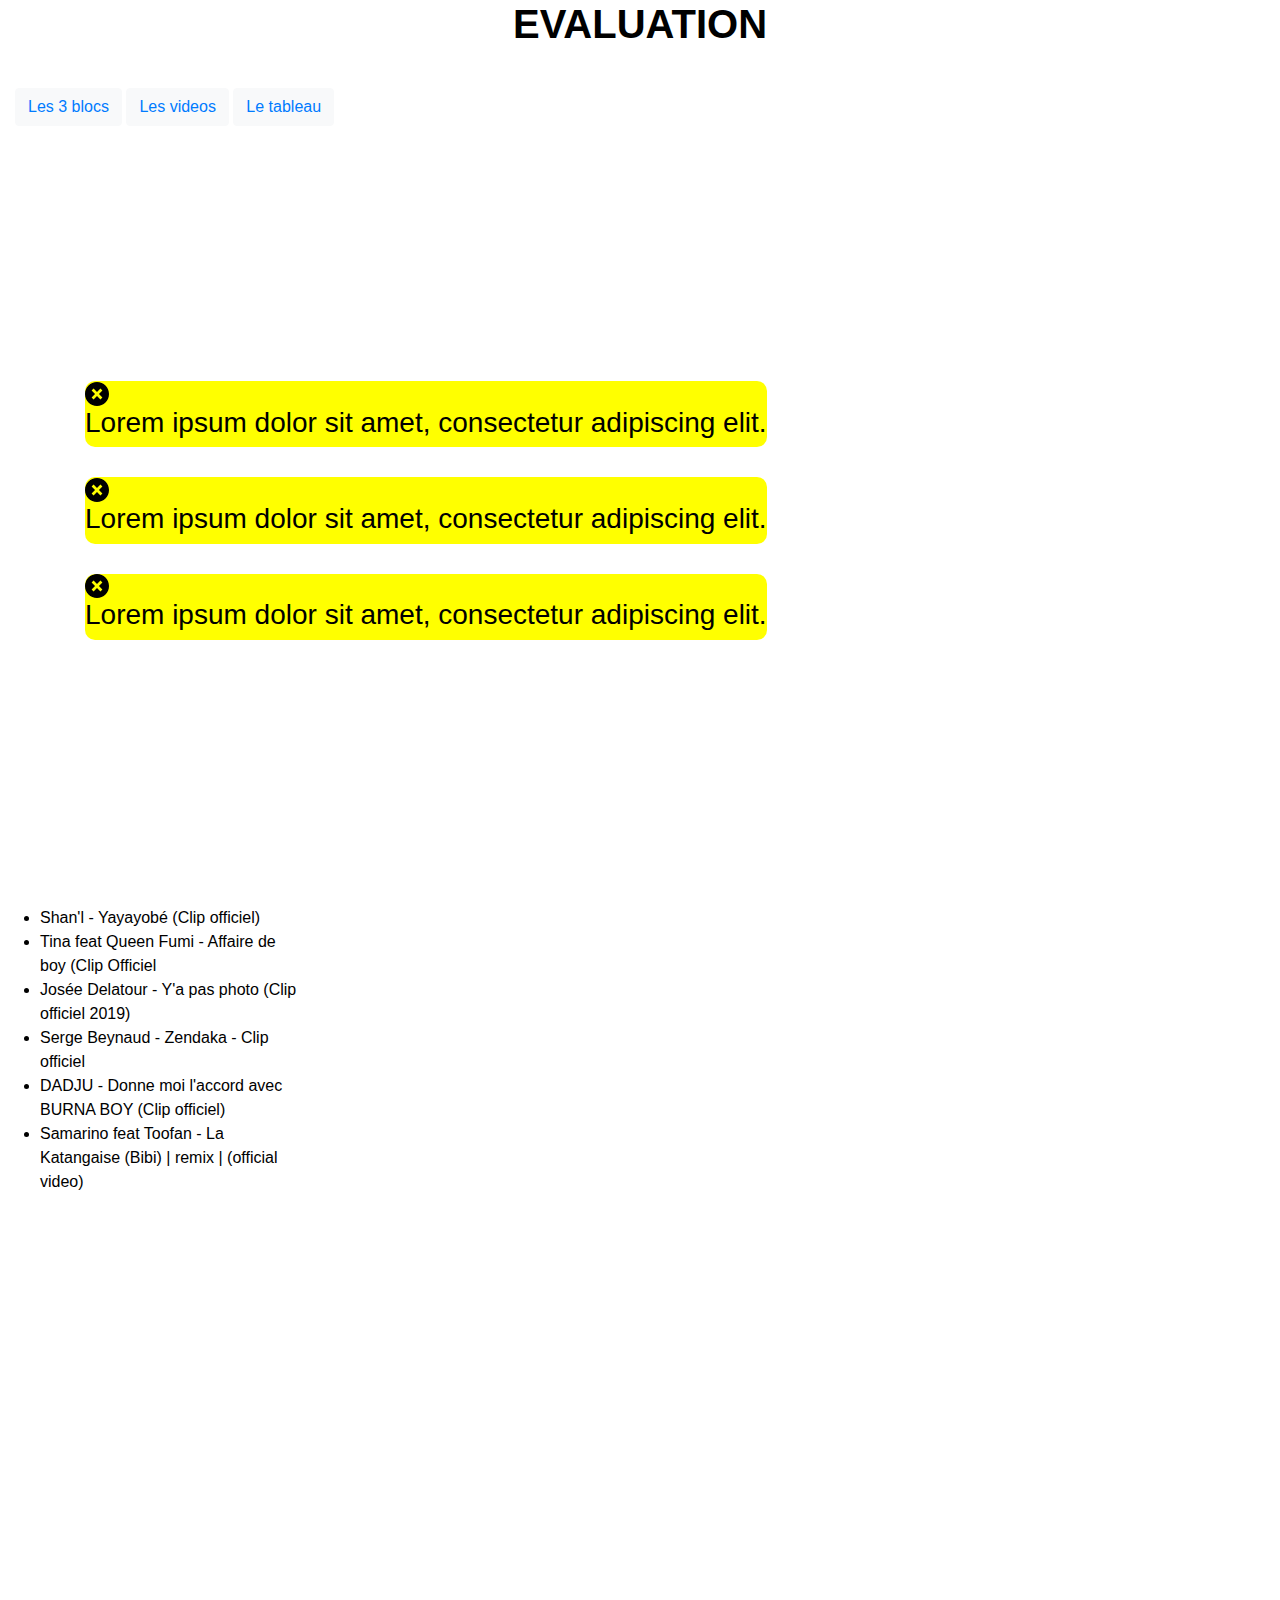
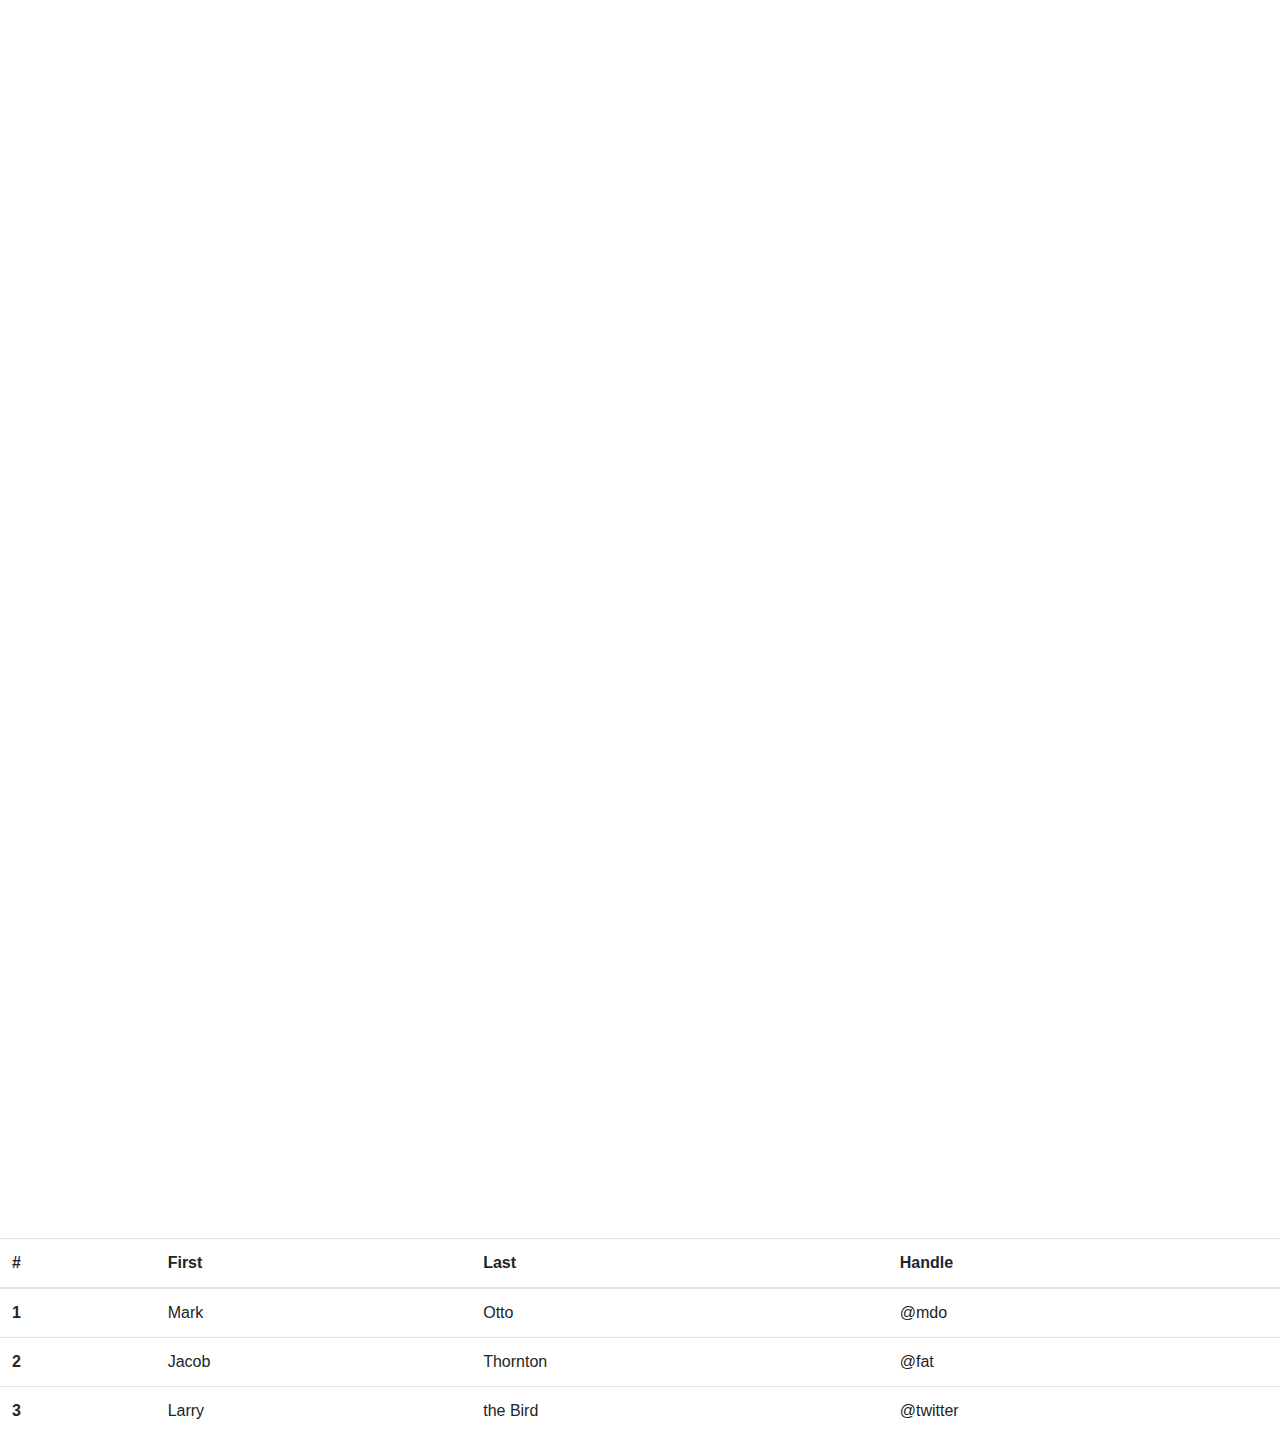
<file: index.html>
<!DOCTYPE html>
<html>
    <head>
        <title>site</title>
        <meta charset="UTF-8">
        <meta name="viewport" content="width=device-width, initial-scale=1.0">
        <link href="https://stackpath.bootstrapcdn.com/bootstrap/4.4.1/css/bootstrap.min.css" rel="stylesheet">
        <link href="sass/style.css" rel="stylesheet">
        <link href="sass/style.scss" rel="stylesheet">
        <script src="https://code.jquery.com/jquery-3.4.1.min.js"integrity="sha256-CSXorXvZcTkaix6Yvo6HppcZGetbYMGWSFlBw8HfCJo="crossorigin="anonymous"></script>
         <script src="https://stackpath.bootstrapcdn.com/bootstrap/4.4.1/js/bootstrap.min.js" integrity="sha384-wfSDF2E50Y2D1uUdj0O3uMBJnjuUD4Ih7YwaYd1iqfktj0Uod8GCExl3Og8ifwB6" crossorigin="anonymous"></script>

    </head>
    <body>

        <section id="troiBlocs">
           
            <div class="titre">
                <header class="evaluation">
                    <h1>EVALUATION</h1> 
                </header>
            </div>

            <div class="container-fluid" class="menu">
                
                <div class="row" >
                  <div class="col-6 col-md-8">
                    <button type="button" class="btn btn-light"><a href="">Les 3 blocs</a></button>
                    <button type="button" class="btn btn-light"><a href="">Les videos</a></button>
                    <button type="button" class="btn btn-light"><a href="">Le tableau</a></button>
    
                </div>

              
            <div class="container"class="align-center">
                <div class="row">
                <div class="box" class="col-3" class="text-center">
                    <div class="icon">
                        <img src="image/icone.svg" alt="icone">
                    </div>
                    <div class="content">
                        <h3>
                            Lorem ipsum dolor sit amet, consectetur adipiscing elit. 
                        </h3>
                    </div>
                </div>
                <div class="box" class="col-3" class="text-center">
                    <div class="icon">
                        <img src="image/icone.svg" alt="icone">
                    </div>
                    <div class="content">
                        <h3>
                            Lorem ipsum dolor sit amet, consectetur adipiscing elit. 
                        </h3>
                    </div>
                 </div>
                <div class="box" class="col-3" class="text-center">
                    <div class="icon">
                        <img src="image/icone.svg" alt="icone">
                    </div>
                    <div class="content">
                        <h3>
                            Lorem ipsum dolor sit amet, consectetur adipiscing elit. 
                        </h3>
                    </div>
               </div>
            </div>
                 
        </section>

        
            <section id="videos" class="row">
                <nav class="col-3">
                  <ul>
                    <li>Shan'l - Yayayobé (Clip officiel)</li>
                    <li>Tina feat Queen Fumi - Affaire de boy (Clip Officiel</li>
                    <li>Josée Delatour - Y'a pas photo (Clip officiel 2019)</li>
                    <li>Serge Beynaud - Zendaka - Clip officiel</li>
                    <li>DADJU - Donne moi l'accord avec BURNA BOY (Clip officiel)</li>
                    <li>Samarino feat Toofan - La Katangaise (Bibi) | remix | (official video)</li>
          
                  </ul>
                </nav>
                <div class="col-9" class="resp-container">
                  
                  <iframe width="560" height="315" src="https://www.youtube.com/embed/Mh1gyJhfGvs" frameborder="0" allow="accelerometer; autoplay; encrypted-media; gyroscope; picture-in-picture" allowfullscreen></iframe>
                  <iframe width="560" height="315" src="https://www.youtube.com/embed/8O0QOD7x-9M" frameborder="0" allow="accelerometer; autoplay; encrypted-media; gyroscope; picture-in-picture" allowfullscreen></iframe>
                  <iframe width="560" height="315" src="https://www.youtube.com/embed/xugRJY3FNl4" frameborder="0" allow="accelerometer; autoplay; encrypted-media; gyroscope; picture-in-picture" allowfullscreen></iframe>
                  <iframe width="560" height="315" src="https://www.youtube.com/embed/m2YqZsjMFNY" frameborder="0" allow="accelerometer; autoplay; encrypted-media; gyroscope; picture-in-picture" allowfullscreen></iframe>
                  <iframe width="560" height="315" src="https://www.youtube.com/embed/gwcuiXTOnbY" frameborder="0" allow="accelerometer; autoplay; encrypted-media; gyroscope; picture-in-picture" allowfullscreen></iframe>
                  <iframe width="560" height="315" src="https://www.youtube.com/embed/UbndMC92pyY" frameborder="0" allow="accelerometer; autoplay; encrypted-media; gyroscope; picture-in-picture" allowfullscreen></iframe>
                </div>
        </section>

       



    <section id="tableau">
        <table class="table">
            <thead>
              <tr>
                <th scope="col">#</th>
                <th scope="col">First</th>
                <th scope="col">Last</th>
                <th scope="col">Handle</th>
              </tr>
            </thead>
            <tbody>
              <tr>
                <th scope="row">1</th>
                <td>Mark</td>
                <td>Otto</td>
                <td>@mdo</td>
              </tr>
              <tr>
                <th scope="row">2</th>
                <td>Jacob</td>
                <td>Thornton</td>
                <td>@fat</td>
              </tr>
              <tr>
                <th scope="row">3</th>
                <td>Larry</td>
                <td>the Bird</td>
                <td>@twitter</td>
              </tr>
            </tbody>
          </table>

    </section>

       
    </body>
</html>
</file>
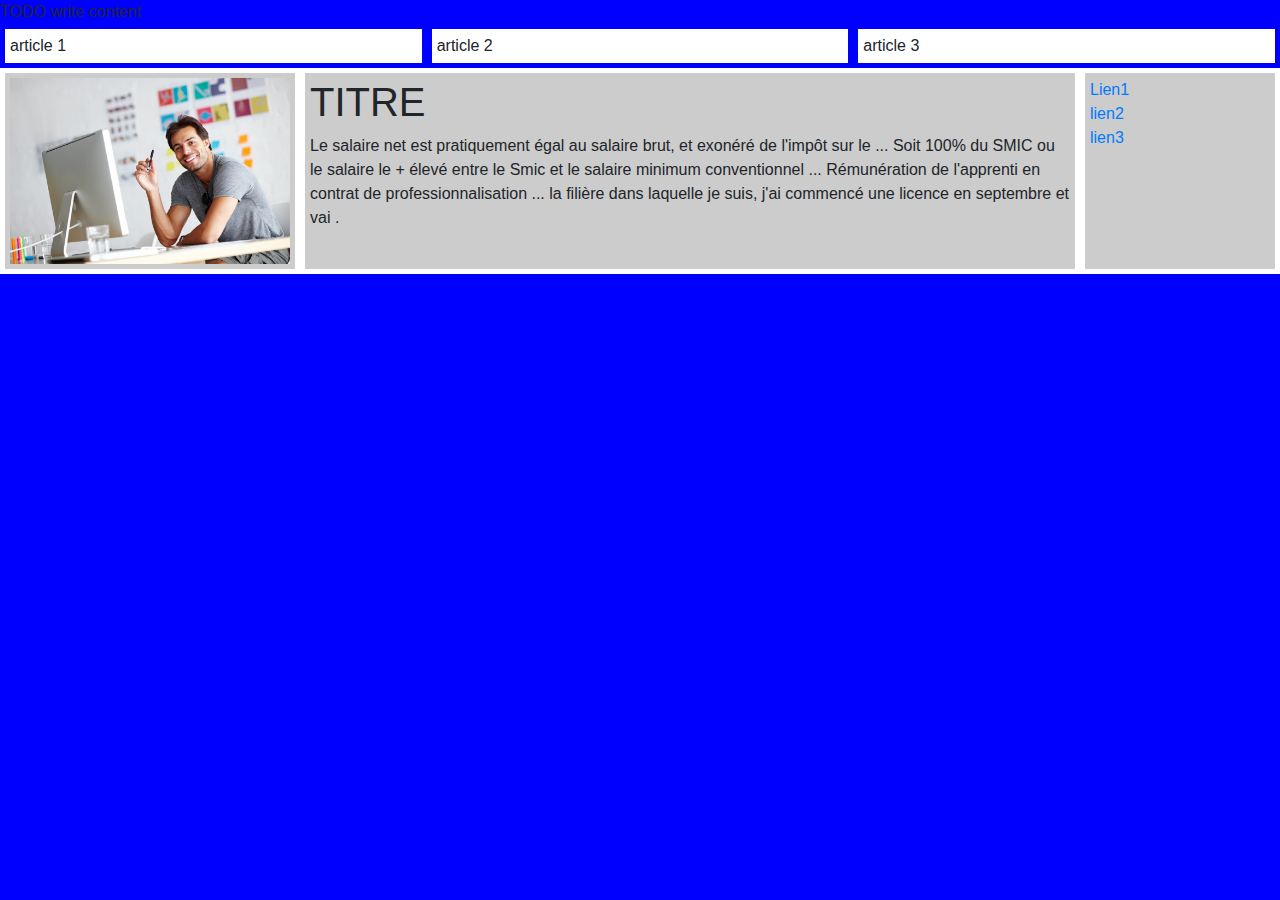
<file: responsive.html>
<!DOCTYPE html>
<!--
To change this license header, choose License Headers in Project Properties.
To change this template file, choose Tools | Templates
and open the template in the editor.
-->
<html>
   <head>
        <title>site</title>
        <meta charset="UTF-8">
        <meta name="viewport" content="width=device-width, initial-scale=1.0">
        <link href="https://stackpath.bootstrapcdn.com/bootstrap/4.4.1/css/bootstrap.min.css" rel="stylesheet">
        <link href="responsive.css" rel="stylesheet">
        <script
  src="https://code.jquery.com/jquery-3.4.1.min.js"
  integrity="sha256-CSXorXvZcTkaix6Yvo6HppcZGetbYMGWSFlBw8HfCJo="
  crossorigin="anonymous"></script>

        <script src="https://stackpath.bootstrapcdn.com/bootstrap/4.4.1/js/bootstrap.min.js" integrity="sha384-wfSDF2E50Y2D1uUdj0O3uMBJnjuUD4Ih7YwaYd1iqfktj0Uod8GCExl3Og8ifwB6" crossorigin="anonymous"></script>

    </head>
    <body>
        <div>TODO write content</div>
        <aside class="tablet">TEST</aside>
        <section class="box">
            <article>article 1</article>
            <article>article 2</article>
            <article>article 3</article>
        </section>
         
        <section id="ecran">
            <nav>
             <ul>
                    <li><a href="https://www.google.com/search?safe=strict&sxsrf=ALeKk03H9VR3DB3lycUiQosyx6tFNtOHgQ%3A1583832069639&ei=BVxnXu_RJo7GabXHocgL&q=salaire+net+minimum+contrat+en+alternance+licence&oq=salaire+net+minimum+contrat+en+alternance+licence&gs_l=psy-ab.3...4780.5585..6018...0.2..0.217.540.1j2j1......0....1..gws-wiz.......0i71j35i304i39.hpng0cS1ySY&ved=0ahUKEwiv6JOfyo_oAhUOYxoKHbVjCLkQ4dUDCAo&uact=5">Lien1</a></li>
                    <li><a href="https://www.google.com/search?safe=strict&sxsrf=ALeKk03H9VR3DB3lycUiQosyx6tFNtOHgQ%3A1583832069639&ei=BVxnXu_RJo7GabXHocgL&q=salaire+net+minimum+contrat+en+alternance+licence&oq=salaire+net+minimum+contrat+en+alternance+licence&gs_l=psy-ab.3...4780.5585..6018...0.2..0.217.540.1j2j1......0....1..gws-wiz.......0i71j35i304i39.hpng0cS1ySY&ved=0ahUKEwiv6JOfyo_oAhUOYxoKHbVjCLkQ4dUDCAo&uact=5">lien2</a></li>
                    <li><a href="https://www.google.com/search?safe=strict&sxsrf=ALeKk03H9VR3DB3lycUiQosyx6tFNtOHgQ%3A1583832069639&ei=BVxnXu_RJo7GabXHocgL&q=salaire+net+minimum+contrat+en+alternance+licence&oq=salaire+net+minimum+contrat+en+alternance+licence&gs_l=psy-ab.3...4780.5585..6018...0.2..0.217.540.1j2j1......0....1..gws-wiz.......0i71j35i304i39.hpng0cS1ySY&ved=0ahUKEwiv6JOfyo_oAhUOYxoKHbVjCLkQ4dUDCAo&uact=5">lien3</a></li>
                 
                 </ul>
                </nav>
            <figure>
                <img src="image/graphiste.jpg" alt="graphiste">
            </figure>
            
            <article class="texte">
                <header>
                    <h1>TITRE</h1>
                </header>
                <p>
                    Le salaire net est pratiquement égal au salaire brut, et exonéré de l'impôt sur le ... Soit 100% du SMIC ou le salaire le + élevé entre le Smic et le salaire minimum conventionnel ... Rémunération de l'apprenti en contrat de professionnalisation ... la filière dans laquelle je suis, j'ai commencé une licence en septembre et vai .
                </p>
               
                
            </article>
        </section>
        <script src="responsive.min.js"></script>
    </body>
</html>
</file>
<file: sass/style.css>
@media (min-width: 768px) and (max-width: 991px) {
  body {
    color: black;
  }
}

@media (min-width: 992px) {
  body {
    color: black;
  }
}

body {
  background-color: white;
}

h1 {
  text-align: center;
  font-weight: bolder;
  padding-bottom: 2rem;
}

#troiBlocs .container {
  position: relative;
  width: 1200px;
  height: 300px;
  margin: 240px auto;
}

#troiBlocs .container .box {
  position: relative;
  background-color: yellow;
  float: left;
  margin: 15px;
  box-sizing: border-box;
  overflow: hidden;
  border-radius: 10px;
}

.resp-container {
  position: relative;
  overflow: hidden;
  padding-top: 56.25%;
}

#loupe {
  position: absolute;
  right: 5px;
  top: -90px;
  display: inline-block;
  background: #eee;
  border: 1px solid #DD4B39;
  font-size: 4em;
  font-weight: 700;
  padding: 10px;
}
</file>
<file: responsive.css>
body {
  background-color: red; }

.tablet {
  display: none; }

img {
  max-width: 100%;
  height: auto; }

.box {
  display: flex;
  flex-wrap: wrap; }
  .box article {
    width: 100%;
    background: white;
    margin: 5px;
    padding: 5px;
    box-sizing: border-box; }

#ecran {
  display: grid;
  grid-template-rows: 3, 1fr; }
  #ecran nav {
    grid-row-start: 3; }

@media (min-width: 768px) and (max-width: 991px) {
  body {
    background-color: yellow; }

  .tablet {
    display: block; }

  .box article {
    width: calc(50% - 10px); }

  #ecran {
    grid-template-columns: auto auto 200px; }
    #ecran > * {
      grid-column: span 2; }
    #ecran nav {
      grid-row: span 3;
      grid-column: span 1;
      grid-column-start: 3; } }
#ecran {
  background-color: white; }
  #ecran > * {
    background-color: #ccc;
    margin: 5px;
    padding: 5px; }
  #ecran nav {
    display: flex;
    flex-direction: column; }
    #ecran nav ul {
      padding: 0;
      list-style: none; }

@media (min-width: 992px) {
  body {
    background-color: blue; }

  .box article {
    width: calc(33.33333% - 10px); }

  #ecran {
    grid-template-columns: 300px auto 200px;
    grid-template-rows: repeat(1, 1fr); }
    #ecran nav {
      grid-column-start: 3;
      grid-row-start: 1; }
    #ecran figure {
      grid-column-start: 1;
      grid-row-start: 1; }
    #ecran article {
      grid-column-start: 2;
      grid-row-start: 1; } }

/*# sourceMappingURL=responsive.css.map */
</file>
